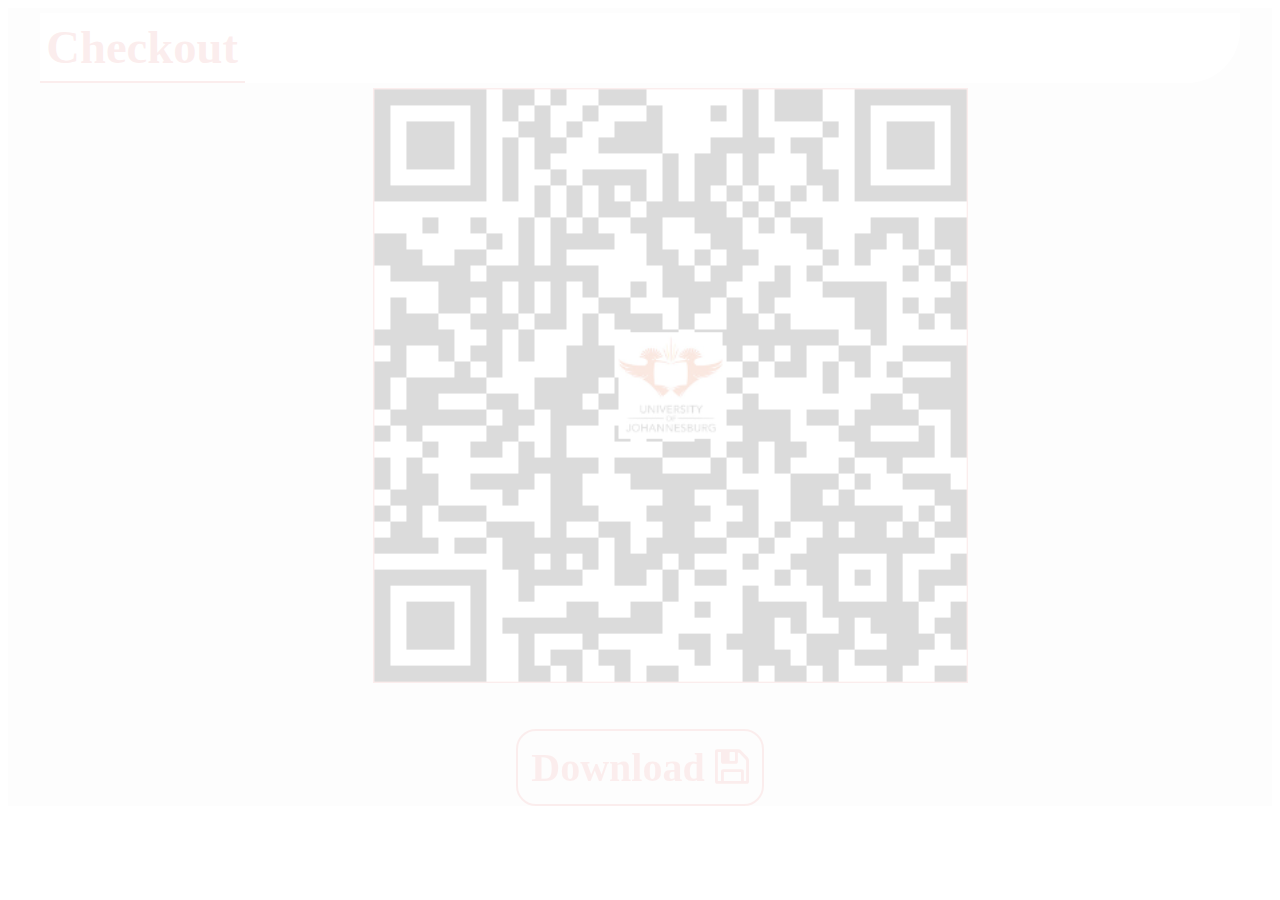
<file: checkout.html>
﻿<!DOCTYPE html>

<html lang="en" xmlns="http://www.w3.org/1999/xhtml">
<head>
    <!--    Title & Logo   -->
    <title> Checkout - DEES </title>
    <link rel="shortcut icon" type="image/png" href="assets/img/logo.ico">
    <!-- Icons & Fonts -->
    <link rel="stylesheet" href="assets/fonts/f_custom.css">
    <link rel="stylesheet" href="assets/icons/i_font-awesome.css">
    <link rel="stylesheet" href="assets/icons/i_custom.css">
    <!--CSS-->
    <link rel="stylesheet" href="assets/css/adjust.css">
    <!--Javascript-->
    <script src="assets/js/jquery.min.js"></script>
    <script src="assets/js/linq.js"></script>
    <script src="assets/js/adjust.js"></script>
    <script src="assets/js/easy.qrcode.min.js"></script>
    <!--Crucial Data-->
    <script src="assets/data/mylogo.js"></script>
    <!--Design Data-->
    <script src="assets/data/carttable.js"></script>

    <script src="assets/js/client/checkout.js"></script>
</head>
<body>

    <main class="adjust">
        <!--1. Banner-->
        <section>
            <div style="background-color: #EEEEEE; width:100%; ">
                <div style="width: 100%; background-color: #EEEEEE; padding-top:4px; padding-bottom:4px;">
                    <div style="width:95%; display:flex; margin:auto; border-bottom-right-radius:40px; background-color:white;">
                        <div style="border-bottom: solid #E48380 2px; padding: 5px; font-size: 35px; color: #E48380; font-weight: 600; ">
                            Checkout
                        </div>
                        <div style="flex:1;"></div>
                    </div>
                </div>  
            </div>
        </section>

        <!--2. QR Code-->
        <section>
            <div style="background-color: #EEEEEE; width:100%; ">
                <div id="qr_canv1" style="margin:auto; width:400px; margin:auto;">

                </div>
                <div style="display:flex; font-size:30px; margin-top:30px;">
                    <div style="flex:1;"></div>
                    <div onclick="saveQR()" style="padding: 10px; color: #E48380; border: solid #E48380 2px; border-radius:15px; font-weight:700;">
                        Download <span class="fa fa-save"></span>
                    </div>
                    <div style="flex:1;"></div>
                </div>
            </div> 
        </section>
         

    </main>

</body>
</html>
</file>
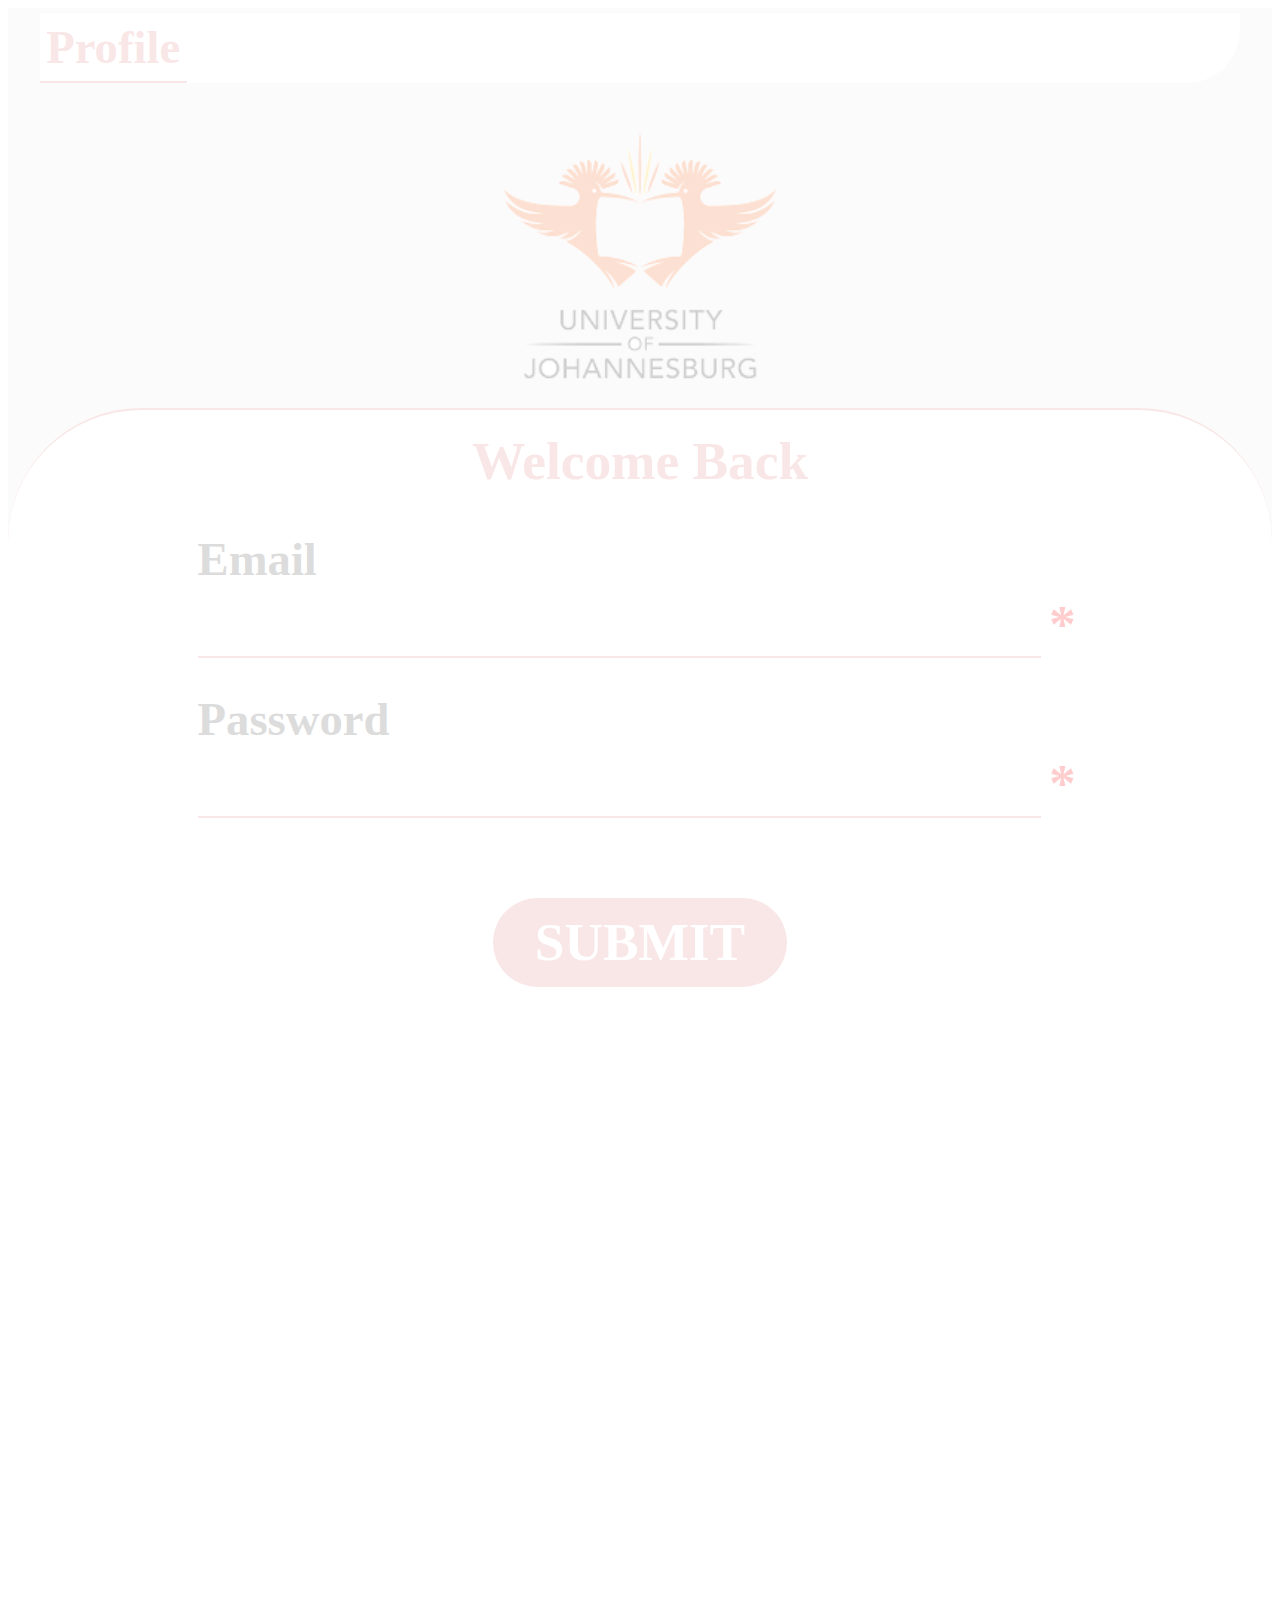
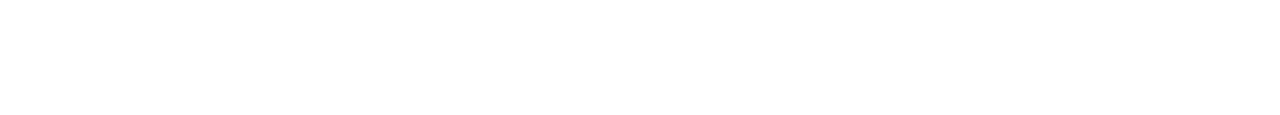
<file: profile.html>
﻿<!DOCTYPE html>

<html lang="en" xmlns="http://www.w3.org/1999/xhtml">
<head>
    <!--    Title & Logo   -->
    <title> Login - DEES </title>
    <link rel="shortcut icon" type="image/png" href="assets/img/logo.ico">
    <!-- Icons & Fonts -->
    <link rel="stylesheet" href="assets/fonts/f_custom.css">
    <link rel="stylesheet" href="assets/icons/i_font-awesome.css">
    <link rel="stylesheet" href="assets/icons/i_custom.css">
    <!--CSS-->
    <link rel="stylesheet" href="assets/css/adjust.css">
    <!--Javascript-->
    <script src="assets/js/jquery.min.js"></script>
    <script src="assets/js/linq.js"></script>
    <script src="assets/js/adjust.js"></script>
    <!--Design Data-->
</head>
<body>

    <main class="adjust">

        <div style="background-color: #EEEEEE; width:100%; min-height:400px;">
            <div style="width: 100%; background-color: #EEEEEE; padding-top:4px; padding-bottom:4px;">
                <div style="width:95%; display:flex; margin:auto; border-bottom-right-radius:40px; background-color:white;">
                    <div style="border-bottom: solid #E48380 2px; padding: 5px; font-size: 35px; color: #E48380; font-weight: 600; ">
                        Profile 
                    </div>
                    <div style="flex:1;"></div>
                </div>
            </div>
            <div style="width: 250px; margin: auto;">
                <img src="assets/img/img4.png" style="width: 250px; " />
            </div>
        </div>
        <div style="background-color: white; border-top: solid #E48380 2px; margin-top: -100px; width: 100%; min-height: 500px; border-top-left-radius: 100px; border-top-right-radius: 100px; ">
            <div style="text-align: center; color: #E48380; font-size:40px; font-weight:800; padding-top:15px;">
                Welcome Back
            </div>
            <style>
                .lbl {
                    margin-top: 25px;
                    margin-bottom: 5px;
                    font-size: 35px;
                    color: #4F4F4F;
                    font-weight: 600;
                }

                .inpt {
                    width: 100%;
                    font-size: 40px;
                    outline: none;
                    border: none;
                    text-align: center;
                    color: #4F4F4F;
                    border-bottom: solid #E48380 2px;
                }

                .inpi {
                    padding-left: 10px;
                    padding-right: 5px;
                    color: red;
                    font-weight: 900;
                    font-size: 40px;
                }
            </style>
            <div style="width:70%; margin:auto; margin-top:30px;">

                <div class="lbl">  Email </div>
                <div style="display:flex;">
                    <div style="flex:1;"> <input class="inpt" type="text" /> </div>
                    <div class="inpi"> * </div>
                </div>

                <div class="lbl">  Password  </div>
                <div style="display:flex;">
                    <div style="flex:1;"> <input class="inpt" type="password" /> </div>
                    <div class="inpi"> * </div>
                </div>

                <div style="width: 200px; margin:auto; padding: 10px; text-align: center; background-color: #E48380; border-radius:40px; margin-top:60px; color:white; font-size:40px; font-weight:900;">
                    SUBMIT
                </div>
            </div>

            <div style="width: 100%; min-height:60vh; ">
            </div>
        </div>
    </main>

</body>
</html>
</file>
<file: assets/fonts/f_custom.css>
@font-face { font-family: 'Satisfy'; src: url(custom/Satisfy.woff2) format('woff2'); }
</file>
<file: assets/icons/i_custom.css>
﻿ 
@font-face { font-family: 'teuber'; src: url('custom/custom.ttf') format('truetype'); } 
.i-text-color:before { content: "\e900"; }  
.i-cross:before {  content: "\e901"; } 
.i-cardinal:before {  content: "\e902"; } 
.i-undo2:before { content: "\e903"; } 
.i-redo2:before { content: "\e904"; }   
.i-pages:before { content: "\e905"; }
.i-zoom-out:before { content: "\e906"; }
.i-zoom-in:before { content: "\e907"; }
.i-three-col:before { content: "\e908"; } 
.i-two-col:before { content: "\e909"; }  
.i-one-col:before { content: "\e90a"; }  
   
@font-face { font-family: 'teuber'; src: url('custom/uml.ttf') format('truetype'); }  
.u-node:before {  content: "\f900"; } 
.u-activity:before {  content: "\f901"; } 
.u-state:before {  content: "\f902"; } 
.u-actor:before {  content: "\f903"; } 
.u-start:before {  content: "\f904"; } 
.u-box:before {  content: "\f905"; } 
.u-end:before {  content: "\f906"; } 
.u-zigzagline:before {  content: "\f907"; } 

/*----------------------------------------------*/
[class^="ic i-"], [class*=" i-"], [class^="uc u-"], [class*=" u-"] {
    /* use !important to prevent issues with browser extensions that change fonts */
    font-family: 'teuber' !important;
    speak: none;
    font-style: normal;
    font-weight: normal;
    font-variant: normal;
    text-transform: none;
    line-height: 1;
    /* Better Font Rendering =========== */
    -webkit-font-smoothing: antialiased;
    -moz-osx-font-smoothing: grayscale;
}
</file>
<file: assets/css/adjust.css>
﻿
.adjust{
    opacity:0; 
}
</file>
